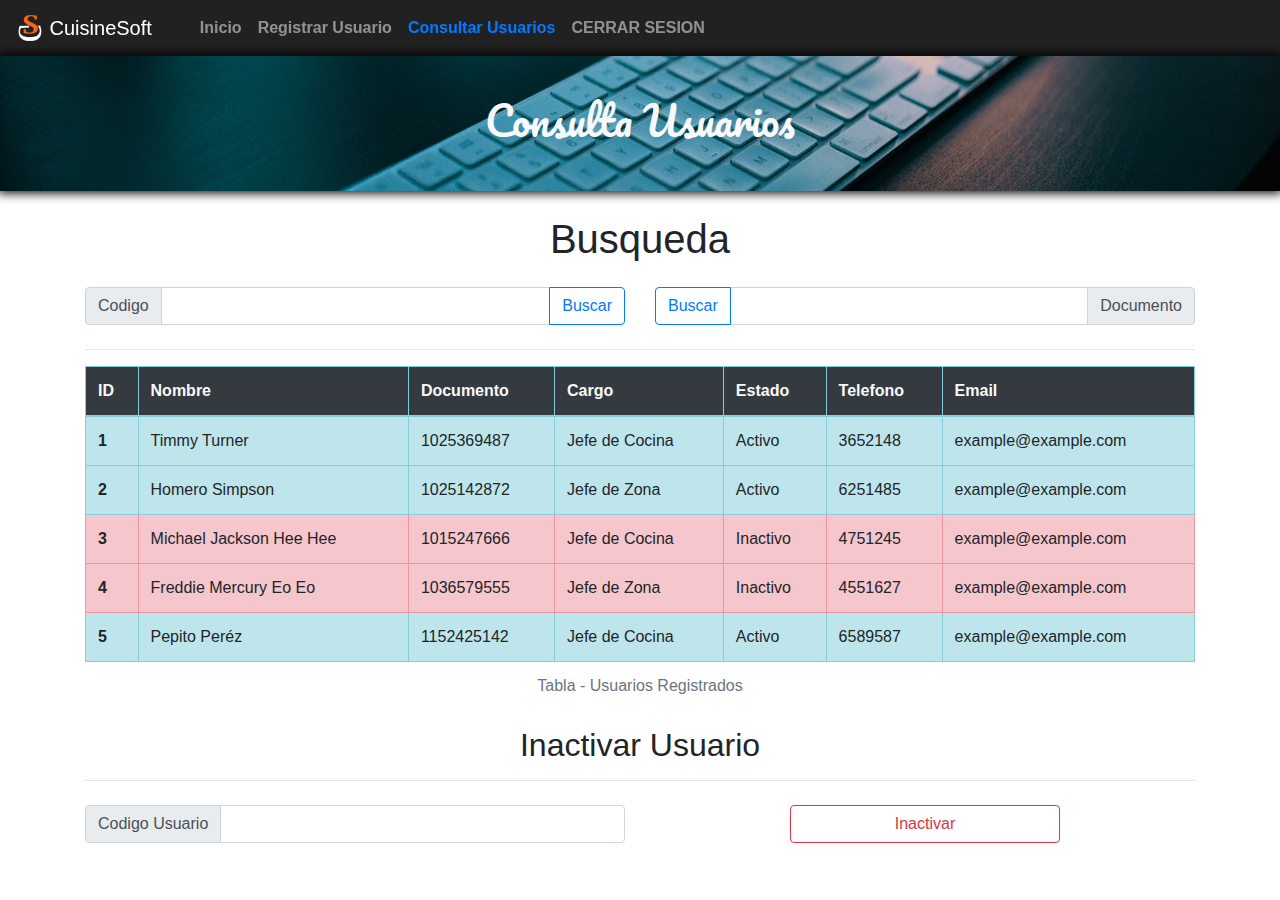
<file: Admin/consultarUsuarios.html>
<!doctype html>
<html lang="es">

<head>
  <meta charset="utf-8">
  <meta name="viewport" content="width=device-width, initial-scale=1, shrink-to-fit=no">
  <!-- Animated.css -->
  <link rel="stylesheet" href="https://cdnjs.cloudflare.com/ajax/libs/animate.css/3.7.0/animate.min.css">
  <link rel="stylesheet" href="../bt4/css/bootstrap.min.css">
  <link rel="stylesheet" href="../fonts.css">
  <!-- Estilos Propios -->
  <link rel="stylesheet" href="./css/style.css">
  <title>Consulta Usuarios</title>
</head>

<body>
  <div class="">
    <nav class="navbar fixed-top navbar-expand-lg navbar-dark bg-dark">
      <a class="navbar-brand" href="#">
        <img src="../img/logoCuisine.png" width="28" height="30" class="d-inline-block align-top" alt="">
        CuisineSoft
      </a>
      <button class="navbar-toggler bg-primary" type="button" data-toggle="collapse" data-target="#navbarNavAltMarkup"
        aria-controls="navbarNavAltMarkup" aria-expanded="false" aria-label="Toggle navigation">
        <span class="navbar-toggler-icon"></span>
      </button>
      <div class="collapse navbar-collapse font-weight-bold" id="navbarNavAltMarkup">
        <div class="navbar-nav ml-4">
          <a class="nav-item nav-link" href="#">Inicio</a>
          <a class="nav-item nav-link" href="./userRegister.html">Registrar Usuario</a>
          <a class="nav-item nav-link text-primary active" href="./consultarUsuarios.html">Consultar Usuarios</a>
        </div>
        <div class="navbar-nav text-right text-uppercase">
          <a class="nav-item nav-link" href="../login.html">Cerrar Sesion</a>
        </div>
      </div>
    </nav>
  </div>
  <div class="" id="cuerpo">
    <div class="container-fluid img d-flex justify-content-center align-items-center div-img" style="margin-top: 56px">
      <h1 class="text-light">Consulta Usuarios</h1>
    </div>
    <div class="container">
      <br>
      <form>
        <!------------Busqueda de Usuarios------------>
        <h1 class="text-center">Busqueda</h1>
        <div class="row my-3">
          <div class="input-group my-2 col-sm-12 col-md-6">
            <div class="input-group-prepend">
              <span class="input-group-text" id="">Codigo</span>
            </div>
            <input type="text" class="form-control" placeholder="" aria-label="Recipient's username"
              aria-describedby="button-addon2">
            <div class="input-group-append">
              <button class="btn btn-outline-primary" type="button" id="">Buscar</button>
            </div>
          </div>
          <div class="input-group my-2 col-sm-12 col-md-6">
            <div class="input-group-prepend">
              <button class="btn btn-outline-primary" type="button" id="">Buscar</button>
            </div>
            <input type="text" class="form-control" placeholder="" aria-label="Recipient's username"
              aria-describedby="button-addon2">
            <div class="input-group-append">
              <span class="input-group-text" id="">Documento</span>
            </div>
          </div>
        </div>
        <hr>
        <!------------------Tabla Usuarios------------------>
        <div class="table-responsive">
          <table class="table table-bordered table-hover table-info">
            <caption class="text-center">Tabla - Usuarios Registrados</caption>
            <thead class="bg-dark text-light">
              <tr>
                <th scope="col">ID</th>
                <th scope="col">Nombre</th>
                <th scope="col">Documento</th>
                <th scope="col">Cargo</th>
                <th scope="col">Estado</th>
                <th scope="col">Telefono</th>
                <th scope="col">Email</th>
              </tr>
            </thead>
            <tbody>
              <tr>
                <th scope="row">1</th>
                <td>Timmy Turner</td>
                <td>1025369487</td>
                <td>Jefe de Cocina</td>
                <td>Activo</td>
                <td>3652148</td>
                <td>example@example.com</td>
              </tr>
              <tr>
                <th scope="row">2</th>
                <td>Homero Simpson</td>
                <td>1025142872</td>
                <td>Jefe de Zona</td>
                <td>Activo</td>
                <td>6251485</td>
                <td>example@example.com</td>
              </tr>
              <tr class="table-danger">
                <th scope="row">3</th>
                <td>Michael Jackson Hee Hee</td>
                <td>1015247666</td>
                <td>Jefe de Cocina</td>
                <td>Inactivo</td>
                <td>4751245</td>
                <td>example@example.com</td>
              </tr>
              <tr class="table-danger">
                <th scope="row">4</th>
                <td>Freddie Mercury Eo Eo</td>
                <td>1036579555</td>
                <td>Jefe de Zona</td>
                <td>Inactivo</td>
                <td>4551627</td>
                <td>example@example.com</td>
              </tr>
              <tr>
                <th scope="row">5</th>
                <td>Pepito Peréz</td>
                <td>1152425142</td>
                <td>Jefe de Cocina</td>
                <td>Activo</td>
                <td>6589587</td>
                <td>example@example.com</td>
              </tr>
            </tbody>
          </table>
        </div>
      </form>
      <h2 class="text-center">Inactivar Usuario</h2>
      <hr>
      <div class="row mb-5 mt-4">
        <div class="col-sm-12 col-md-6">
          <div class="input-group">
            <div class="input-group-prepend">
              <span class="input-group-text" id="codigoSpan">Codigo Usuario</span>
            </div>
            <input id="codigo" type="text" class="form-control">
          </div>
        </div>
        <div class="col-sm-12 col-md-6 d-flex justify-content-center">
          <button id="btnInactivar" type="submit" class="btn btn-outline-danger my-2 my-md-0 col-6">Inactivar</button>
        </div>
      </div>
    </div>
  </div>

  <!-- Optional JavaScript -->
  <!-- jQuery first, then Popper.js, then Bootstrap JS -->
  <script src="https://code.jquery.com/jquery-3.3.1.slim.min.js"
    integrity="sha384-q8i/X+965DzO0rT7abK41JStQIAqVgRVzpbzo5smXKp4YfRvH+8abtTE1Pi6jizo"
    crossorigin="anonymous"></script>
  <script src="https://cdnjs.cloudflare.com/ajax/libs/popper.js/1.14.7/umd/popper.min.js"
    integrity="sha384-UO2eT0CpHqdSJQ6hJty5KVphtPhzWj9WO1clHTMGa3JDZwrnQq4sF86dIHNDz0W1"
    crossorigin="anonymous"></script>
  <script src="../bt4/js/bootstrap.min.js"></script>
  <script src="./js/animateAdmin.js"></script>
</body>

</html>
</file>
<file: fonts.css>
@font-face {
  font-family: 'icomoon';
  src:  url('fonts/icomoon.eot?wgp6fr');
  src:  url('fonts/icomoon.eot?wgp6fr#iefix') format('embedded-opentype'),
    url('fonts/icomoon.ttf?wgp6fr') format('truetype'),
    url('fonts/icomoon.woff?wgp6fr') format('woff'),
    url('fonts/icomoon.svg?wgp6fr#icomoon') format('svg');
  font-weight: normal;
  font-style: normal;
}

[class^="icon-"], [class*=" icon-"] {
  /* use !important to prevent issues with browser extensions that change fonts */
  font-family: 'icomoon' !important;
  speak: none;
  font-style: normal;
  font-weight: normal;
  font-variant: normal;
  text-transform: none;
  line-height: 1;

  /* Better Font Rendering =========== */
  -webkit-font-smoothing: antialiased;
  -moz-osx-font-smoothing: grayscale;
}

.icon-home:before {
  content: "\e900";
}
.icon-home2:before {
  content: "\e901";
}
.icon-home3:before {
  content: "\e902";
}
.icon-office:before {
  content: "\e903";
}
.icon-newspaper:before {
  content: "\e904";
}
.icon-pencil:before {
  content: "\e905";
}
.icon-pencil2:before {
  content: "\e906";
}
.icon-quill:before {
  content: "\e907";
}
.icon-pen:before {
  content: "\e908";
}
.icon-blog:before {
  content: "\e909";
}
.icon-eyedropper:before {
  content: "\e90a";
}
.icon-droplet:before {
  content: "\e90b";
}
.icon-paint-format:before {
  content: "\e90c";
}
.icon-image:before {
  content: "\e90d";
}
.icon-images:before {
  content: "\e90e";
}
.icon-camera:before {
  content: "\e90f";
}
.icon-headphones:before {
  content: "\e910";
}
.icon-music:before {
  content: "\e911";
}
.icon-play:before {
  content: "\e912";
}
.icon-film:before {
  content: "\e913";
}
.icon-video-camera:before {
  content: "\e914";
}
.icon-dice:before {
  content: "\e915";
}
.icon-pacman:before {
  content: "\e916";
}
.icon-spades:before {
  content: "\e917";
}
.icon-clubs:before {
  content: "\e918";
}
.icon-diamonds:before {
  content: "\e919";
}
.icon-bullhorn:before {
  content: "\e91a";
}
.icon-connection:before {
  content: "\e91b";
}
.icon-podcast:before {
  content: "\e91c";
}
.icon-feed:before {
  content: "\e91d";
}
.icon-mic:before {
  content: "\e91e";
}
.icon-book:before {
  content: "\e91f";
}
.icon-books:before {
  content: "\e920";
}
.icon-library:before {
  content: "\e921";
}
.icon-file-text:before {
  content: "\e922";
}
.icon-profile:before {
  content: "\e923";
}
.icon-file-empty:before {
  content: "\e924";
}
.icon-files-empty:before {
  content: "\e925";
}
.icon-file-text2:before {
  content: "\e926";
}
.icon-file-picture:before {
  content: "\e927";
}
.icon-file-music:before {
  content: "\e928";
}
.icon-file-play:before {
  content: "\e929";
}
.icon-file-video:before {
  content: "\e92a";
}
.icon-file-zip:before {
  content: "\e92b";
}
.icon-copy:before {
  content: "\e92c";
}
.icon-paste:before {
  content: "\e92d";
}
.icon-stack:before {
  content: "\e92e";
}
.icon-folder:before {
  content: "\e92f";
}
.icon-folder-open:before {
  content: "\e930";
}
.icon-folder-plus:before {
  content: "\e931";
}
.icon-folder-minus:before {
  content: "\e932";
}
.icon-folder-download:before {
  content: "\e933";
}
.icon-folder-upload:before {
  content: "\e934";
}
.icon-price-tag:before {
  content: "\e935";
}
.icon-price-tags:before {
  content: "\e936";
}
.icon-barcode:before {
  content: "\e937";
}
.icon-qrcode:before {
  content: "\e938";
}
.icon-ticket:before {
  content: "\e939";
}
.icon-cart:before {
  content: "\e93a";
}
.icon-coin-dollar:before {
  content: "\e93b";
}
.icon-coin-euro:before {
  content: "\e93c";
}
.icon-coin-pound:before {
  content: "\e93d";
}
.icon-coin-yen:before {
  content: "\e93e";
}
.icon-credit-card:before {
  content: "\e93f";
}
.icon-calculator:before {
  content: "\e940";
}
.icon-lifebuoy:before {
  content: "\e941";
}
.icon-phone:before {
  content: "\e942";
}
.icon-phone-hang-up:before {
  content: "\e943";
}
.icon-address-book:before {
  content: "\e944";
}
.icon-envelop:before {
  content: "\e945";
}
.icon-pushpin:before {
  content: "\e946";
}
.icon-location:before {
  content: "\e947";
}
.icon-location2:before {
  content: "\e948";
}
.icon-compass:before {
  content: "\e949";
}
.icon-compass2:before {
  content: "\e94a";
}
.icon-map:before {
  content: "\e94b";
}
.icon-map2:before {
  content: "\e94c";
}
.icon-history:before {
  content: "\e94d";
}
.icon-clock:before {
  content: "\e94e";
}
.icon-clock2:before {
  content: "\e94f";
}
.icon-alarm:before {
  content: "\e950";
}
.icon-bell:before {
  content: "\e951";
}
.icon-stopwatch:before {
  content: "\e952";
}
.icon-calendar:before {
  content: "\e953";
}
.icon-printer:before {
  content: "\e954";
}
.icon-keyboard:before {
  content: "\e955";
}
.icon-display:before {
  content: "\e956";
}
.icon-laptop:before {
  content: "\e957";
}
.icon-mobile:before {
  content: "\e958";
}
.icon-mobile2:before {
  content: "\e959";
}
.icon-tablet:before {
  content: "\e95a";
}
.icon-tv:before {
  content: "\e95b";
}
.icon-drawer:before {
  content: "\e95c";
}
.icon-drawer2:before {
  content: "\e95d";
}
.icon-box-add:before {
  content: "\e95e";
}
.icon-box-remove:before {
  content: "\e95f";
}
.icon-download:before {
  content: "\e960";
}
.icon-upload:before {
  content: "\e961";
}
.icon-floppy-disk:before {
  content: "\e962";
}
.icon-drive:before {
  content: "\e963";
}
.icon-database:before {
  content: "\e964";
}
.icon-undo:before {
  content: "\e965";
}
.icon-redo:before {
  content: "\e966";
}
.icon-undo2:before {
  content: "\e967";
}
.icon-redo2:before {
  content: "\e968";
}
.icon-forward:before {
  content: "\e969";
}
.icon-reply:before {
  content: "\e96a";
}
.icon-bubble:before {
  content: "\e96b";
}
.icon-bubbles:before {
  content: "\e96c";
}
.icon-bubbles2:before {
  content: "\e96d";
}
.icon-bubble2:before {
  content: "\e96e";
}
.icon-bubbles3:before {
  content: "\e96f";
}
.icon-bubbles4:before {
  content: "\e970";
}
.icon-user:before {
  content: "\e971";
}
.icon-users:before {
  content: "\e972";
}
.icon-user-plus:before {
  content: "\e973";
}
.icon-user-minus:before {
  content: "\e974";
}
.icon-user-check:before {
  content: "\e975";
}
.icon-user-tie:before {
  content: "\e976";
}
.icon-quotes-left:before {
  content: "\e977";
}
.icon-quotes-right:before {
  content: "\e978";
}
.icon-hour-glass:before {
  content: "\e979";
}
.icon-spinner:before {
  content: "\e97a";
}
.icon-spinner2:before {
  content: "\e97b";
}
.icon-spinner3:before {
  content: "\e97c";
}
.icon-spinner4:before {
  content: "\e97d";
}
.icon-spinner5:before {
  content: "\e97e";
}
.icon-spinner6:before {
  content: "\e97f";
}
.icon-spinner7:before {
  content: "\e980";
}
.icon-spinner8:before {
  content: "\e981";
}
.icon-spinner9:before {
  content: "\e982";
}
.icon-spinner10:before {
  content: "\e983";
}
.icon-spinner11:before {
  content: "\e984";
}
.icon-binoculars:before {
  content: "\e985";
}
.icon-search:before {
  content: "\e986";
}
.icon-zoom-in:before {
  content: "\e987";
}
.icon-zoom-out:before {
  content: "\e988";
}
.icon-enlarge:before {
  content: "\e989";
}
.icon-shrink:before {
  content: "\e98a";
}
.icon-enlarge2:before {
  content: "\e98b";
}
.icon-shrink2:before {
  content: "\e98c";
}
.icon-key:before {
  content: "\e98d";
}
.icon-key2:before {
  content: "\e98e";
}
.icon-lock:before {
  content: "\e98f";
}
.icon-unlocked:before {
  content: "\e990";
}
.icon-wrench:before {
  content: "\e991";
}
.icon-equalizer:before {
  content: "\e992";
}
.icon-equalizer2:before {
  content: "\e993";
}
.icon-cog:before {
  content: "\e994";
}
.icon-cogs:before {
  content: "\e995";
}
.icon-hammer:before {
  content: "\e996";
}
.icon-magic-wand:before {
  content: "\e997";
}
.icon-aid-kit:before {
  content: "\e998";
}
.icon-bug:before {
  content: "\e999";
}
.icon-pie-chart:before {
  content: "\e99a";
}
.icon-stats-dots:before {
  content: "\e99b";
}
.icon-stats-bars:before {
  content: "\e99c";
}
.icon-stats-bars2:before {
  content: "\e99d";
}
.icon-trophy:before {
  content: "\e99e";
}
.icon-gift:before {
  content: "\e99f";
}
.icon-glass:before {
  content: "\e9a0";
}
.icon-glass2:before {
  content: "\e9a1";
}
.icon-mug:before {
  content: "\e9a2";
}
.icon-spoon-knife:before {
  content: "\e9a3";
}
.icon-leaf:before {
  content: "\e9a4";
}
.icon-rocket:before {
  content: "\e9a5";
}
.icon-meter:before {
  content: "\e9a6";
}
.icon-meter2:before {
  content: "\e9a7";
}
.icon-hammer2:before {
  content: "\e9a8";
}
.icon-fire:before {
  content: "\e9a9";
}
.icon-lab:before {
  content: "\e9aa";
}
.icon-magnet:before {
  content: "\e9ab";
}
.icon-bin:before {
  content: "\e9ac";
}
.icon-bin2:before {
  content: "\e9ad";
}
.icon-briefcase:before {
  content: "\e9ae";
}
.icon-airplane:before {
  content: "\e9af";
}
.icon-truck:before {
  content: "\e9b0";
}
.icon-road:before {
  content: "\e9b1";
}
.icon-accessibility:before {
  content: "\e9b2";
}
.icon-target:before {
  content: "\e9b3";
}
.icon-shield:before {
  content: "\e9b4";
}
.icon-power:before {
  content: "\e9b5";
}
.icon-switch:before {
  content: "\e9b6";
}
.icon-power-cord:before {
  content: "\e9b7";
}
.icon-clipboard:before {
  content: "\e9b8";
}
.icon-list-numbered:before {
  content: "\e9b9";
}
.icon-list:before {
  content: "\e9ba";
}
.icon-list2:before {
  content: "\e9bb";
}
.icon-tree:before {
  content: "\e9bc";
}
.icon-menu:before {
  content: "\e9bd";
}
.icon-menu2:before {
  content: "\e9be";
}
.icon-menu3:before {
  content: "\e9bf";
}
.icon-menu4:before {
  content: "\e9c0";
}
.icon-cloud:before {
  content: "\e9c1";
}
.icon-cloud-download:before {
  content: "\e9c2";
}
.icon-cloud-upload:before {
  content: "\e9c3";
}
.icon-cloud-check:before {
  content: "\e9c4";
}
.icon-download2:before {
  content: "\e9c5";
}
.icon-upload2:before {
  content: "\e9c6";
}
.icon-download3:before {
  content: "\e9c7";
}
.icon-upload3:before {
  content: "\e9c8";
}
.icon-sphere:before {
  content: "\e9c9";
}
.icon-earth:before {
  content: "\e9ca";
}
.icon-link:before {
  content: "\e9cb";
}
.icon-flag:before {
  content: "\e9cc";
}
.icon-attachment:before {
  content: "\e9cd";
}
.icon-eye:before {
  content: "\e9ce";
}
.icon-eye-plus:before {
  content: "\e9cf";
}
.icon-eye-minus:before {
  content: "\e9d0";
}
.icon-eye-blocked:before {
  content: "\e9d1";
}
.icon-bookmark:before {
  content: "\e9d2";
}
.icon-bookmarks:before {
  content: "\e9d3";
}
.icon-sun:before {
  content: "\e9d4";
}
.icon-contrast:before {
  content: "\e9d5";
}
.icon-brightness-contrast:before {
  content: "\e9d6";
}
.icon-star-empty:before {
  content: "\e9d7";
}
.icon-star-half:before {
  content: "\e9d8";
}
.icon-star-full:before {
  content: "\e9d9";
}
.icon-heart:before {
  content: "\e9da";
}
.icon-heart-broken:before {
  content: "\e9db";
}
.icon-man:before {
  content: "\e9dc";
}
.icon-woman:before {
  content: "\e9dd";
}
.icon-man-woman:before {
  content: "\e9de";
}
.icon-happy:before {
  content: "\e9df";
}
.icon-happy2:before {
  content: "\e9e0";
}
.icon-smile:before {
  content: "\e9e1";
}
.icon-smile2:before {
  content: "\e9e2";
}
.icon-tongue:before {
  content: "\e9e3";
}
.icon-tongue2:before {
  content: "\e9e4";
}
.icon-sad:before {
  content: "\e9e5";
}
.icon-sad2:before {
  content: "\e9e6";
}
.icon-wink:before {
  content: "\e9e7";
}
.icon-wink2:before {
  content: "\e9e8";
}
.icon-grin:before {
  content: "\e9e9";
}
.icon-grin2:before {
  content: "\e9ea";
}
.icon-cool:before {
  content: "\e9eb";
}
.icon-cool2:before {
  content: "\e9ec";
}
.icon-angry:before {
  content: "\e9ed";
}
.icon-angry2:before {
  content: "\e9ee";
}
.icon-evil:before {
  content: "\e9ef";
}
.icon-evil2:before {
  content: "\e9f0";
}
.icon-shocked:before {
  content: "\e9f1";
}
.icon-shocked2:before {
  content: "\e9f2";
}
.icon-baffled:before {
  content: "\e9f3";
}
.icon-baffled2:before {
  content: "\e9f4";
}
.icon-confused:before {
  content: "\e9f5";
}
.icon-confused2:before {
  content: "\e9f6";
}
.icon-neutral:before {
  content: "\e9f7";
}
.icon-neutral2:before {
  content: "\e9f8";
}
.icon-hipster:before {
  content: "\e9f9";
}
.icon-hipster2:before {
  content: "\e9fa";
}
.icon-wondering:before {
  content: "\e9fb";
}
.icon-wondering2:before {
  content: "\e9fc";
}
.icon-sleepy:before {
  content: "\e9fd";
}
.icon-sleepy2:before {
  content: "\e9fe";
}
.icon-frustrated:before {
  content: "\e9ff";
}
.icon-frustrated2:before {
  content: "\ea00";
}
.icon-crying:before {
  content: "\ea01";
}
.icon-crying2:before {
  content: "\ea02";
}
.icon-point-up:before {
  content: "\ea03";
}
.icon-point-right:before {
  content: "\ea04";
}
.icon-point-down:before {
  content: "\ea05";
}
.icon-point-left:before {
  content: "\ea06";
}
.icon-warning:before {
  content: "\ea07";
}
.icon-notification:before {
  content: "\ea08";
}
.icon-question:before {
  content: "\ea09";
}
.icon-plus:before {
  content: "\ea0a";
}
.icon-minus:before {
  content: "\ea0b";
}
.icon-info:before {
  content: "\ea0c";
}
.icon-cancel-circle:before {
  content: "\ea0d";
}
.icon-blocked:before {
  content: "\ea0e";
}
.icon-cross:before {
  content: "\ea0f";
}
.icon-checkmark:before {
  content: "\ea10";
}
.icon-checkmark2:before {
  content: "\ea11";
}
.icon-spell-check:before {
  content: "\ea12";
}
.icon-enter:before {
  content: "\ea13";
}
.icon-exit:before {
  content: "\ea14";
}
.icon-play2:before {
  content: "\ea15";
}
.icon-pause:before {
  content: "\ea16";
}
.icon-stop:before {
  content: "\ea17";
}
.icon-previous:before {
  content: "\ea18";
}
.icon-next:before {
  content: "\ea19";
}
.icon-backward:before {
  content: "\ea1a";
}
.icon-forward2:before {
  content: "\ea1b";
}
.icon-play3:before {
  content: "\ea1c";
}
.icon-pause2:before {
  content: "\ea1d";
}
.icon-stop2:before {
  content: "\ea1e";
}
.icon-backward2:before {
  content: "\ea1f";
}
.icon-forward3:before {
  content: "\ea20";
}
.icon-first:before {
  content: "\ea21";
}
.icon-last:before {
  content: "\ea22";
}
.icon-previous2:before {
  content: "\ea23";
}
.icon-next2:before {
  content: "\ea24";
}
.icon-eject:before {
  content: "\ea25";
}
.icon-volume-high:before {
  content: "\ea26";
}
.icon-volume-medium:before {
  content: "\ea27";
}
.icon-volume-low:before {
  content: "\ea28";
}
.icon-volume-mute:before {
  content: "\ea29";
}
.icon-volume-mute2:before {
  content: "\ea2a";
}
.icon-volume-increase:before {
  content: "\ea2b";
}
.icon-volume-decrease:before {
  content: "\ea2c";
}
.icon-loop:before {
  content: "\ea2d";
}
.icon-loop2:before {
  content: "\ea2e";
}
.icon-infinite:before {
  content: "\ea2f";
}
.icon-shuffle:before {
  content: "\ea30";
}
.icon-arrow-up-left:before {
  content: "\ea31";
}
.icon-arrow-up:before {
  content: "\ea32";
}
.icon-arrow-up-right:before {
  content: "\ea33";
}
.icon-arrow-right:before {
  content: "\ea34";
}
.icon-arrow-down-right:before {
  content: "\ea35";
}
.icon-arrow-down:before {
  content: "\ea36";
}
.icon-arrow-down-left:before {
  content: "\ea37";
}
.icon-arrow-left:before {
  content: "\ea38";
}
.icon-arrow-up-left2:before {
  content: "\ea39";
}
.icon-arrow-up2:before {
  content: "\ea3a";
}
.icon-arrow-up-right2:before {
  content: "\ea3b";
}
.icon-arrow-right2:before {
  content: "\ea3c";
}
.icon-arrow-down-right2:before {
  content: "\ea3d";
}
.icon-arrow-down2:before {
  content: "\ea3e";
}
.icon-arrow-down-left2:before {
  content: "\ea3f";
}
.icon-arrow-left2:before {
  content: "\ea40";
}
.icon-circle-up:before {
  content: "\ea41";
}
.icon-circle-right:before {
  content: "\ea42";
}
.icon-circle-down:before {
  content: "\ea43";
}
.icon-circle-left:before {
  content: "\ea44";
}
.icon-tab:before {
  content: "\ea45";
}
.icon-move-up:before {
  content: "\ea46";
}
.icon-move-down:before {
  content: "\ea47";
}
.icon-sort-alpha-asc:before {
  content: "\ea48";
}
.icon-sort-alpha-desc:before {
  content: "\ea49";
}
.icon-sort-numeric-asc:before {
  content: "\ea4a";
}
.icon-sort-numberic-desc:before {
  content: "\ea4b";
}
.icon-sort-amount-asc:before {
  content: "\ea4c";
}
.icon-sort-amount-desc:before {
  content: "\ea4d";
}
.icon-command:before {
  content: "\ea4e";
}
.icon-shift:before {
  content: "\ea4f";
}
.icon-ctrl:before {
  content: "\ea50";
}
.icon-opt:before {
  content: "\ea51";
}
.icon-checkbox-checked:before {
  content: "\ea52";
}
.icon-checkbox-unchecked:before {
  content: "\ea53";
}
.icon-radio-checked:before {
  content: "\ea54";
}
.icon-radio-checked2:before {
  content: "\ea55";
}
.icon-radio-unchecked:before {
  content: "\ea56";
}
.icon-crop:before {
  content: "\ea57";
}
.icon-make-group:before {
  content: "\ea58";
}
.icon-ungroup:before {
  content: "\ea59";
}
.icon-scissors:before {
  content: "\ea5a";
}
.icon-filter:before {
  content: "\ea5b";
}
.icon-font:before {
  content: "\ea5c";
}
.icon-ligature:before {
  content: "\ea5d";
}
.icon-ligature2:before {
  content: "\ea5e";
}
.icon-text-height:before {
  content: "\ea5f";
}
.icon-text-width:before {
  content: "\ea60";
}
.icon-font-size:before {
  content: "\ea61";
}
.icon-bold:before {
  content: "\ea62";
}
.icon-underline:before {
  content: "\ea63";
}
.icon-italic:before {
  content: "\ea64";
}
.icon-strikethrough:before {
  content: "\ea65";
}
.icon-omega:before {
  content: "\ea66";
}
.icon-sigma:before {
  content: "\ea67";
}
.icon-page-break:before {
  content: "\ea68";
}
.icon-superscript:before {
  content: "\ea69";
}
.icon-subscript:before {
  content: "\ea6a";
}
.icon-superscript2:before {
  content: "\ea6b";
}
.icon-subscript2:before {
  content: "\ea6c";
}
.icon-text-color:before {
  content: "\ea6d";
}
.icon-pagebreak:before {
  content: "\ea6e";
}
.icon-clear-formatting:before {
  content: "\ea6f";
}
.icon-table:before {
  content: "\ea70";
}
.icon-table2:before {
  content: "\ea71";
}
.icon-insert-template:before {
  content: "\ea72";
}
.icon-pilcrow:before {
  content: "\ea73";
}
.icon-ltr:before {
  content: "\ea74";
}
.icon-rtl:before {
  content: "\ea75";
}
.icon-section:before {
  content: "\ea76";
}
.icon-paragraph-left:before {
  content: "\ea77";
}
.icon-paragraph-center:before {
  content: "\ea78";
}
.icon-paragraph-right:before {
  content: "\ea79";
}
.icon-paragraph-justify:before {
  content: "\ea7a";
}
.icon-indent-increase:before {
  content: "\ea7b";
}
.icon-indent-decrease:before {
  content: "\ea7c";
}
.icon-share:before {
  content: "\ea7d";
}
.icon-new-tab:before {
  content: "\ea7e";
}
.icon-embed:before {
  content: "\ea7f";
}
.icon-embed2:before {
  content: "\ea80";
}
.icon-terminal:before {
  content: "\ea81";
}
.icon-share2:before {
  content: "\ea82";
}
.icon-mail:before {
  content: "\ea83";
}
.icon-mail2:before {
  content: "\ea84";
}
.icon-mail3:before {
  content: "\ea85";
}
.icon-mail4:before {
  content: "\ea86";
}
.icon-amazon:before {
  content: "\ea87";
}
.icon-google:before {
  content: "\ea88";
}
.icon-google2:before {
  content: "\ea89";
}
.icon-google3:before {
  content: "\ea8a";
}
.icon-google-plus:before {
  content: "\ea8b";
}
.icon-google-plus2:before {
  content: "\ea8c";
}
.icon-google-plus3:before {
  content: "\ea8d";
}
.icon-hangouts:before {
  content: "\ea8e";
}
.icon-google-drive:before {
  content: "\ea8f";
}
.icon-facebook:before {
  content: "\ea90";
}
.icon-facebook2:before {
  content: "\ea91";
}
.icon-instagram:before {
  content: "\ea92";
}
.icon-whatsapp:before {
  content: "\ea93";
}
.icon-spotify:before {
  content: "\ea94";
}
.icon-telegram:before {
  content: "\ea95";
}
.icon-twitter:before {
  content: "\ea96";
}
.icon-vine:before {
  content: "\ea97";
}
.icon-vk:before {
  content: "\ea98";
}
.icon-renren:before {
  content: "\ea99";
}
.icon-sina-weibo:before {
  content: "\ea9a";
}
.icon-rss:before {
  content: "\ea9b";
}
.icon-rss2:before {
  content: "\ea9c";
}
.icon-youtube:before {
  content: "\ea9d";
}
.icon-youtube2:before {
  content: "\ea9e";
}
.icon-twitch:before {
  content: "\ea9f";
}
.icon-vimeo:before {
  content: "\eaa0";
}
.icon-vimeo2:before {
  content: "\eaa1";
}
.icon-lanyrd:before {
  content: "\eaa2";
}
.icon-flickr:before {
  content: "\eaa3";
}
.icon-flickr2:before {
  content: "\eaa4";
}
.icon-flickr3:before {
  content: "\eaa5";
}
.icon-flickr4:before {
  content: "\eaa6";
}
.icon-dribbble:before {
  content: "\eaa7";
}
.icon-behance:before {
  content: "\eaa8";
}
.icon-behance2:before {
  content: "\eaa9";
}
.icon-deviantart:before {
  content: "\eaaa";
}
.icon-500px:before {
  content: "\eaab";
}
.icon-steam:before {
  content: "\eaac";
}
.icon-steam2:before {
  content: "\eaad";
}
.icon-dropbox:before {
  content: "\eaae";
}
.icon-onedrive:before {
  content: "\eaaf";
}
.icon-github:before {
  content: "\eab0";
}
.icon-npm:before {
  content: "\eab1";
}
.icon-basecamp:before {
  content: "\eab2";
}
.icon-trello:before {
  content: "\eab3";
}
.icon-wordpress:before {
  content: "\eab4";
}
.icon-joomla:before {
  content: "\eab5";
}
.icon-ello:before {
  content: "\eab6";
}
.icon-blogger:before {
  content: "\eab7";
}
.icon-blogger2:before {
  content: "\eab8";
}
.icon-tumblr:before {
  content: "\eab9";
}
.icon-tumblr2:before {
  content: "\eaba";
}
.icon-yahoo:before {
  content: "\eabb";
}
.icon-yahoo2:before {
  content: "\eabc";
}
.icon-tux:before {
  content: "\eabd";
}
.icon-appleinc:before {
  content: "\eabe";
}
.icon-finder:before {
  content: "\eabf";
}
.icon-android:before {
  content: "\eac0";
}
.icon-windows:before {
  content: "\eac1";
}
.icon-windows8:before {
  content: "\eac2";
}
.icon-soundcloud:before {
  content: "\eac3";
}
.icon-soundcloud2:before {
  content: "\eac4";
}
.icon-skype:before {
  content: "\eac5";
}
.icon-reddit:before {
  content: "\eac6";
}
.icon-hackernews:before {
  content: "\eac7";
}
.icon-wikipedia:before {
  content: "\eac8";
}
.icon-linkedin:before {
  content: "\eac9";
}
.icon-linkedin2:before {
  content: "\eaca";
}
.icon-lastfm:before {
  content: "\eacb";
}
.icon-lastfm2:before {
  content: "\eacc";
}
.icon-delicious:before {
  content: "\eacd";
}
.icon-stumbleupon:before {
  content: "\eace";
}
.icon-stumbleupon2:before {
  content: "\eacf";
}
.icon-stackoverflow:before {
  content: "\ead0";
}
.icon-pinterest:before {
  content: "\ead1";
}
.icon-pinterest2:before {
  content: "\ead2";
}
.icon-xing:before {
  content: "\ead3";
}
.icon-xing2:before {
  content: "\ead4";
}
.icon-flattr:before {
  content: "\ead5";
}
.icon-foursquare:before {
  content: "\ead6";
}
.icon-yelp:before {
  content: "\ead7";
}
.icon-paypal:before {
  content: "\ead8";
}
.icon-chrome:before {
  content: "\ead9";
}
.icon-firefox:before {
  content: "\eada";
}
.icon-IE:before {
  content: "\eadb";
}
.icon-edge:before {
  content: "\eadc";
}
.icon-safari:before {
  content: "\eadd";
}
.icon-opera:before {
  content: "\eade";
}
.icon-file-pdf:before {
  content: "\eadf";
}
.icon-file-openoffice:before {
  content: "\eae0";
}
.icon-file-word:before {
  content: "\eae1";
}
.icon-file-excel:before {
  content: "\eae2";
}
.icon-libreoffice:before {
  content: "\eae3";
}
.icon-html-five:before {
  content: "\eae4";
}
.icon-html-five2:before {
  content: "\eae5";
}
.icon-css3:before {
  content: "\eae6";
}
.icon-git:before {
  content: "\eae7";
}
.icon-codepen:before {
  content: "\eae8";
}
.icon-svg:before {
  content: "\eae9";
}
.icon-IcoMoon:before {
  content: "\eaea";
}
</file>
<file: Admin/css/style.css>
@font-face{
  font-family: "Pacifico";
  src: url(../font/Pacifico-Regular.ttf);
}
.div-img {
  box-shadow: 0px 0px 10px 2px black;
}

.img {
  background: url(../img/userRegister.jpg);
  height: 15vh;
  background-size: cover;
  background-position: center;
  font-family: 'Pacifico', cursive;
}
.navbar{
  background: rgba(0, 0, 0, 0.869) !important;
}
</file>
